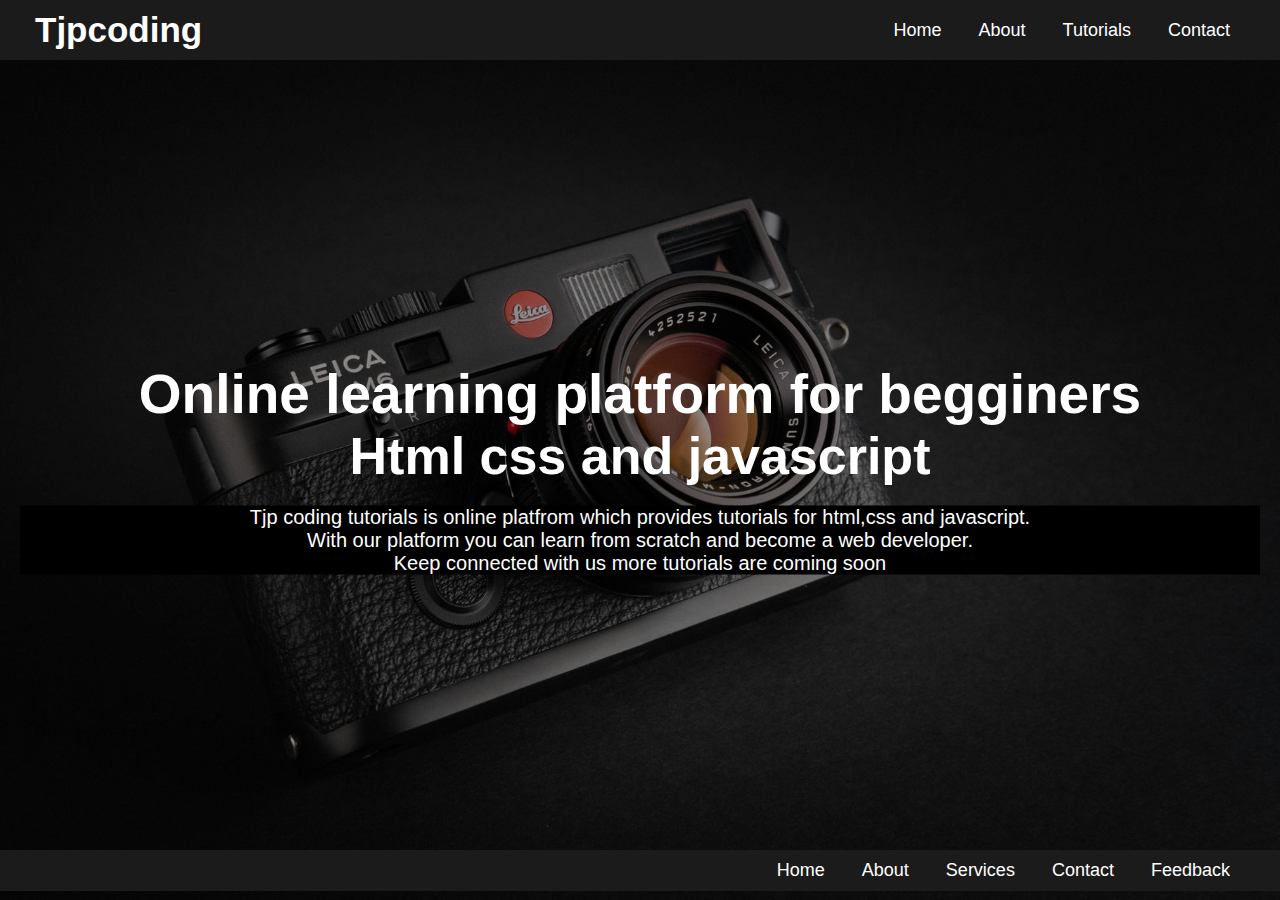
<file: about.html>
<!DOCTYPE html>
<html lang="en" dir="ltr">
  <head>
    <meta charset="UTF-8">
    <meta name="viewport" content="width=device-width, initial-scale=1.0">
    <title>Tjp coding</title>
    <link rel="stylesheet" href="style.css">
    
   </head>
<body>
  <nav>
    <div class="menu">
      <div class="logo">
        <a href="#">Tjpcoding</a>
      </div>
      <ul>
        <li><a href="index.html">Home</a></li>
        <li><a href="about.html">About</a></li>
        <li><a href="courses.html">Tutorials</a></li>
        <li><a href="Contact.html">Contact</a></li>
        
      </ul>
    </div>
  </nav>
  <div class="img"></div>
  <div class="center">
    <div class="title">Online learning platform for begginers</div>
    <div class="sub_title">Html css and javascript</div>
    <div class="btns">
      <div class="btns" style="background-color: black; color: white; font-size: 20px;">
      <p>Tjp coding tutorials is online platfrom which provides tutorials for html,css and javascript.</p>
      <p>With our platform you can learn from scratch and become a web developer. </p>
      <p>Keep connected with us more tutorials are coming soon </p>
  </div>
    </div>
  </div>
  
  <nav style="position: absolute;bottom:1%;">
    <div class="menu">
      <div class="logo">
        
      </div>
      <ul>
        <li><a href="#">Home</a></li>
        <li><a href="#">About</a></li>
        <li><a href="#">Services</a></li>
        <li><a href="#">Contact</a></li>
        <li><a href="#">Feedback</a></li>
      </ul>
    </div>
  </nav>
</body>

</html>
</file>
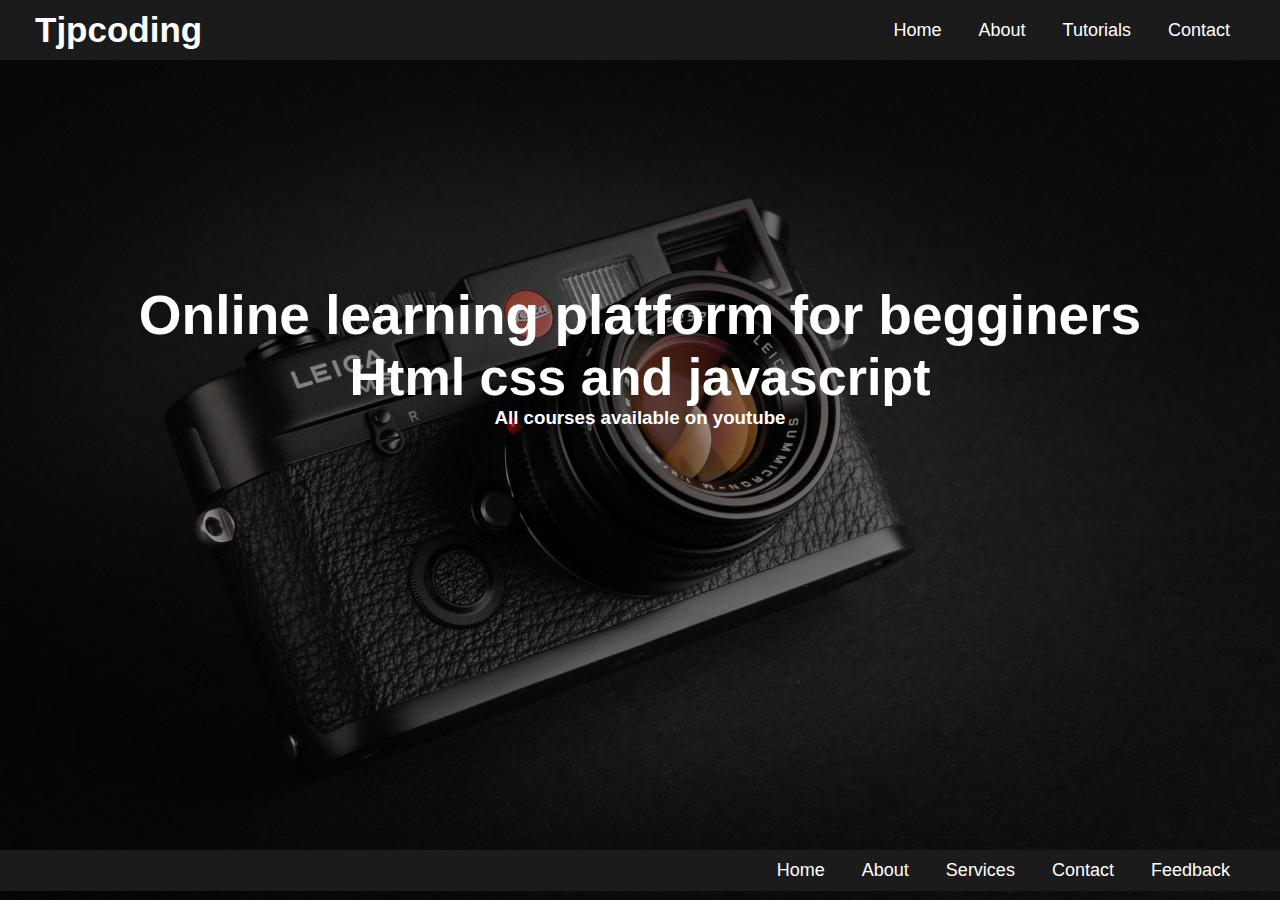
<file: courses.html>
<!DOCTYPE html>
<html lang="en" dir="ltr">
  <head>
    <meta charset="UTF-8">
    <meta name="viewport" content="width=device-width, initial-scale=1.0">
    <title>Tjp coding</title>
    <link rel="stylesheet" href="style.css">
    
   </head>
<body>
  <nav>
    <div class="menu">
      <div class="logo">
        <a href="#">Tjpcoding</a>
      </div>
      <ul>
        <li><a href="index.html">Home</a></li>
        <li><a href="about.html">About</a></li>
        <li><a href="#">Tutorials</a></li>
        <li><a href="Contact.html">Contact</a></li>
        
      </ul>
    </div>
  </nav>
  <div class="img"></div>
  <div class="center">
    <div class="title">Online learning platform for begginers</div>
    <div class="sub_title">Html css and javascript</div>
    <h3 style="color:white;">All courses available on youtube</h3>
    <div class="btns">
      <iframe width="300" height="200" src="https://www.youtube.com/embed/OQlaNHIG804" title="YouTube video player" frameborder="0" allow="accelerometer; autoplay; clipboard-write; encrypted-media; gyroscope; picture-in-picture" allowfullscreen></iframe>
      <iframe width="300" height="200" src="https://www.youtube.com/embed/zKmWEDVLOhw" title="YouTube video player" frameborder="0" allow="accelerometer; autoplay; clipboard-write; encrypted-media; gyroscope; picture-in-picture" allowfullscreen></iframe>
      <iframe width="300" height="200" src="https://www.youtube.com/embed/FRneIxPbNBA" title="YouTube video player" frameborder="0" allow="accelerometer; autoplay; clipboard-write; encrypted-media; gyroscope; picture-in-picture" allowfullscreen></iframe>
      <iframe width="300" height="200" src="https://www.youtube.com/embed/Lw1aAsRCDDg" title="YouTube video player" frameborder="0" allow="accelerometer; autoplay; clipboard-write; encrypted-media; gyroscope; picture-in-picture" allowfullscreen></iframe>
    </div>
  </div>
  
  <nav style="position: absolute;bottom:1%;">
    <div class="menu">
      <div class="logo">
        
      </div>
      <ul>
        <li><a href="#">Home</a></li>
        <li><a href="#">About</a></li>
        <li><a href="#">Services</a></li>
        <li><a href="#">Contact</a></li>
        <li><a href="#">Feedback</a></li>
      </ul>
    </div>
  </nav>
</body>

</html>
</file>
<file: style.css>
*{
  margin: 0;
  padding: 0;
  box-sizing: border-box;
  font-family: 'Poppins',sans-serif;
}
::selection{
  color: #000;
  background: #fff;
}
nav{
  position: fixed;
  background: #1b1b1b;
  width: 100%;
  padding: 10px 0;
  z-index: 12;
}
nav .menu{
  max-width: 1250px;
  margin: auto;
  display: flex;
  align-items: center;
  justify-content: space-between;
  padding: 0 20px;
}
.menu .logo a{
  text-decoration: none;
  color: #fff;
  font-size: 35px;
  font-weight: 600;
}
.menu ul{
  display: inline-flex;
}
.menu ul li{
  list-style: none;
  margin-left: 7px;
}
.menu ul li:first-child{
  margin-left: 0px;
}
.menu ul li a{
  text-decoration: none;
  color: #fff;
  font-size: 18px;
  font-weight: 500;
  padding: 8px 15px;
  border-radius: 5px;
  transition: all 0.3s ease;
}
.menu ul li a:hover{
  background: #fff;
  color: black;
}
.img{
  background: url('img3.jpg')no-repeat;
  width: 100%;
  height: 100vh;
  background-size: cover;
  background-position: center;
  position: relative;
}
.img::before{
  content: '';
  position: absolute;
  height: 100%;
  width: 100%;
  background: rgba(0, 0, 0, 0.4);
}
.center{
  position: absolute;
  top: 52%;
  left: 50%;
  transform: translate(-50%, -50%);
  width: 100%;
  padding: 0 20px;
  text-align: center;
}
.center .title{
  color: #fff;
  font-size: 55px;
  font-weight: 600;
}
.center .sub_title{
  color: #fff;
  font-size: 52px;
  font-weight: 600;
}
.center .btns{
  margin-top: 20px;
}
.center .btns button{
  height: 55px;
  width: 170px;
  border-radius: 5px;
  border: none;
  margin: 0 10px;
  border: 2px solid white;
  font-size: 20px;
  font-weight: 500;
  padding: 0 10px;
  cursor: pointer;
  outline: none;
  transition: all 0.3s ease;
}
.center .btns button:first-child{
  color: #fff;
  background: none;
}
.btns button:first-child:hover{
  background: white;
  color: black;
}
.center .btns button:last-child{
  background: white;
  color: black;
}
footer{
background-color: black;
color:white;
position:fixed;


}
a{
color: white;


}
</file>
